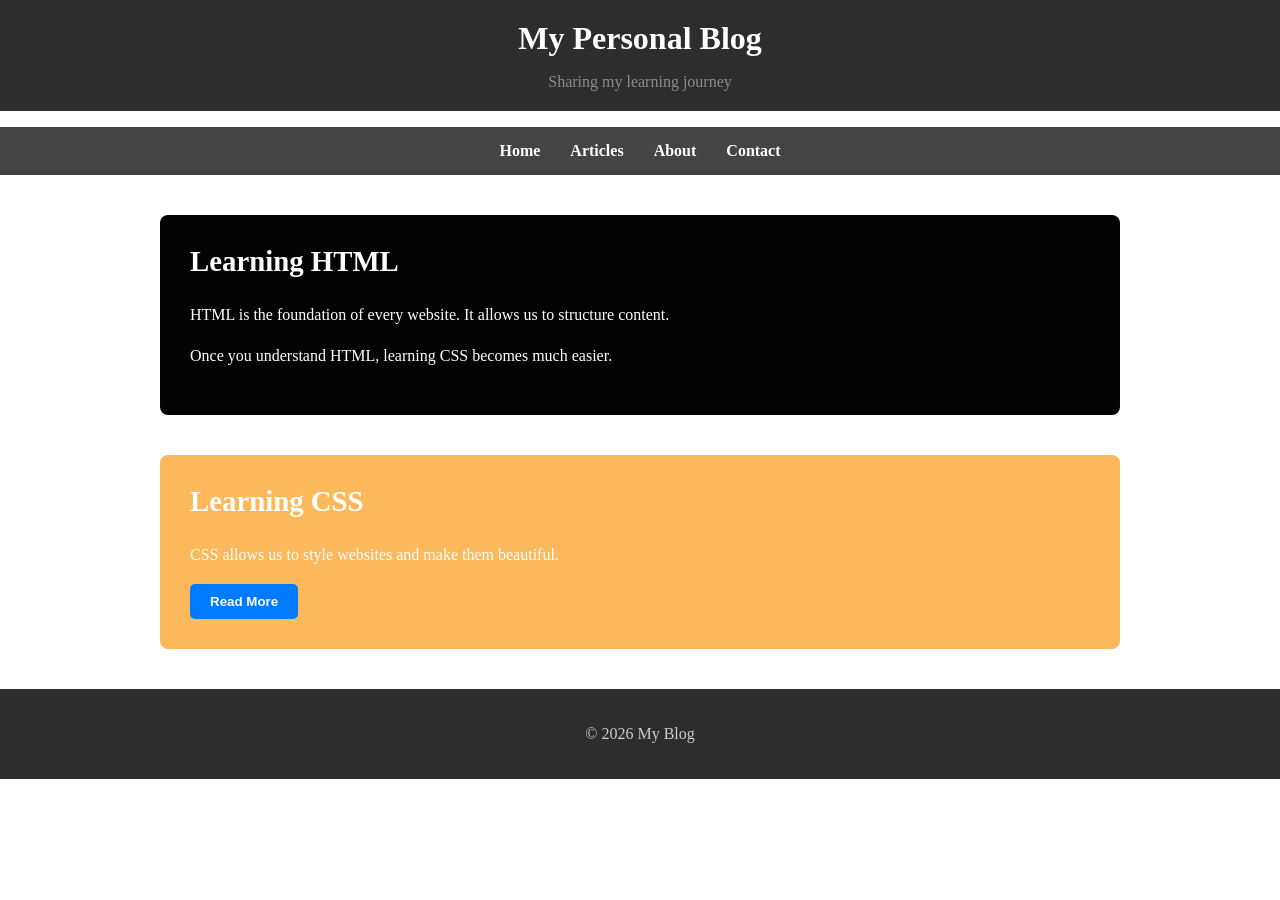
<file: first-try/index.html>
<!doctype html>
<html lang="en">
  <head>
    <meta charset="UTF-8" />
    <meta name="viewport" content="width=device-width, initial-scale=1.0" />
    <title>Document</title>
    <link rel="stylesheet" href="style.css" />
  </head>

  <body>
    <header id="main-header">
      <h1>My Personal Blog</h1>
      <p class="subtitle">Sharing my learning journey</p>
    </header>

    <nav class="navbar">
      <ul>
        <li class="nav-item">Home</li>
        <li class="nav-item">Articles</li>
        <li class="nav-item">About</li>
        <li class="nav-item">Contact</li>
      </ul>
    </nav>

    <section class="post">
      <h2 class="post-title">Learning HTML</h2>

      <p class="post-text">
        HTML is the foundation of every website. It allows us to structure
        content.
      </p>  

      <p class="post-text">
        Once you understand HTML, learning CSS becomes much easier.
      </p>
    </section>

    <section class="post-featured">
      <h2 class="post-title">Learning CSS</h2>

      <p class="post-text">
        CSS allows us to style websites and make them beautiful.
      </p>

      <button id="read-more">Read More</button>
    </section>

    <footer class="footer">
      <p>© 2026 My Blog</p>
    </footer>
  </body>
</html>
</file>
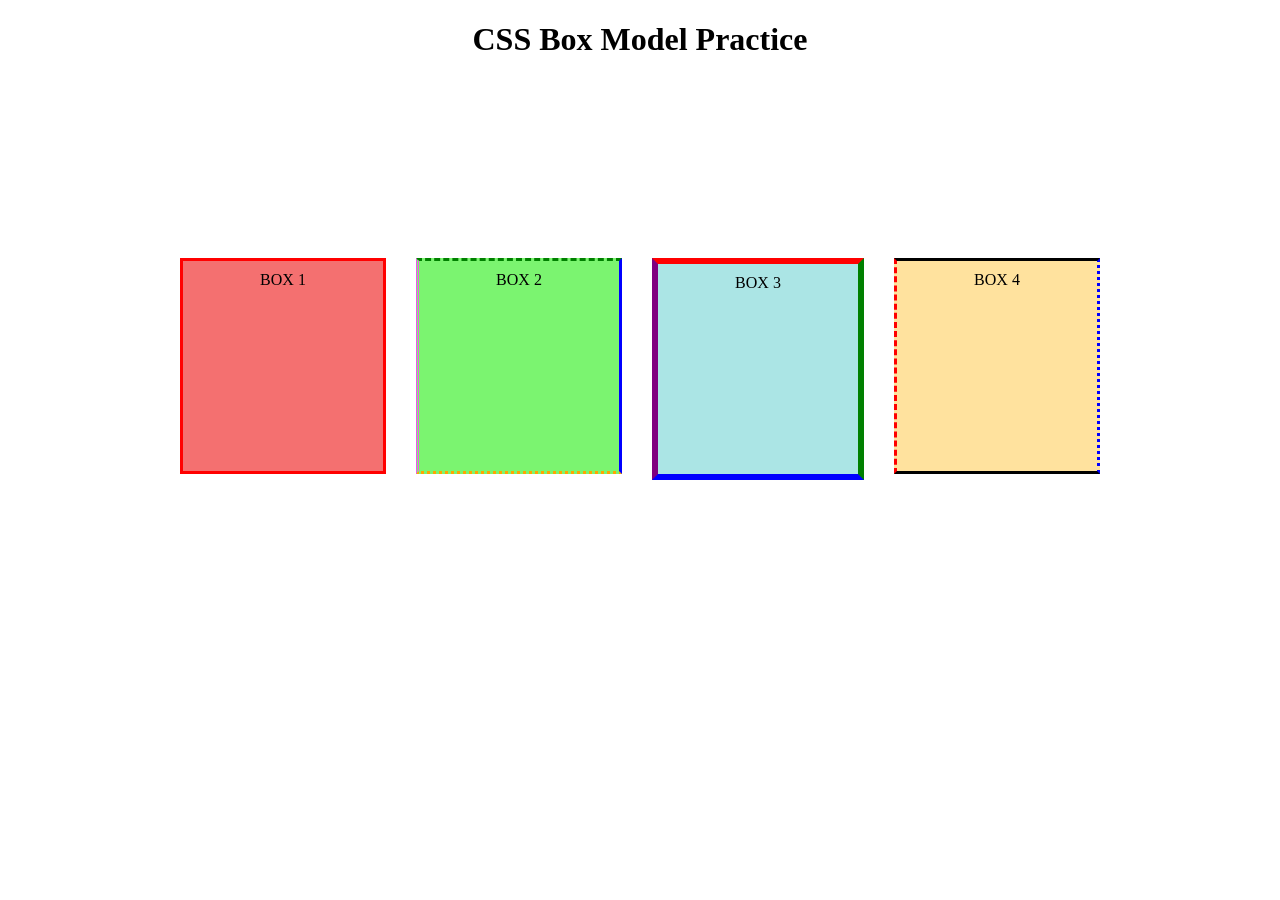
<file: test/index.htm>
<!doctype html>
<html>
  <head>
    <title>Product Store</title>
    <link rel="stylesheet" href="box.css" />
  </head>

  <body>
    <h1>CSS Box Model Practice</h1>

    <div class="container">
      <div class="box1">BOX 1</div>
      <div class="box2">BOX 2</div>
      <div class="box3">BOX 3</div>
      <div class="box4">BOX 4</div>
    </div>
  </body>
</html>
</file>
<file: first-try/style.css>
/* 1. Change body to dark so the white post stands out */
body {
    background-color: rgb(255, 255, 255); /* Dark background like your images */
 margin: 0px;
}

/* 2. Header and Navigation */
#main-header {
    background-color: #2e2d2d;
    padding-top: 20px;
}

#main-header h1 {
    color: #ffffff;
    text-align: center;
    margin: 0;
}

.subtitle {
    color: #8f8b8b;
    text-align: center;
    padding-bottom: 20px;
}

.navbar { 
    background-color: #444; 
    padding: 15px 0;
}

ul {
    display: flex;
    justify-content: center;
    list-style: none;
    padding: 0;
    margin: 0;
    gap: 30px;
}

.nav-item {
    font-weight: bold;
    cursor: pointer;
    color: white; /* Make menu text white */
}

/* 3. The White Post - This will now be visible against the dark body */
.post {
    background-color: rgb(3, 3, 3) !important;
    color: #ffffff !important;             /* Dark text on white background */
    width: 900px;
    margin: 40px auto;
    padding: 30px;
    border-radius: 8px;
}

/* 4. The Featured Post - Fixed name and transparency */
.post-featured {
    background-color: rgb(251, 185, 92); /* Solid color, no transparency */
    color: white;                        /* White text looks better here */
    width: 900px;
    margin: 40px auto;
    padding: 30px;
    border-radius: 8px;
}

.post-title {
    font-size: 1.8rem;
    margin-top: 0;
}

.post-text {
    line-height: 1.6;
}

/* 5. Button and Footer */
#read-more {
    background-color: #007bff; /* A nicer blue */
    color: white;
    border: none;
    border-radius: 5px;
    padding: 10px 20px;
    font-weight: bold;
    cursor: pointer;
}

.footer {
    background-color: #2e2d2d;
    text-align: center;
    padding: 20px;
    color: #ccc;
}
</file>
<file: test/box.css>
h1{
    text-align: center;
}
.box1{
    background-color: rgb(244, 112, 112);
    color: black;
    text-align: center;
    width: 200px;
    height: 200px;
    border: 3px solid red;
     padding-top: 10px;
}
.box2{
    background-color: rgb(123, 244, 112);
    color: black;
    text-align: center;
    width: 200px;
    height: 200px;
    border-top: 3px dashed green;
    border-right:3px solid blue ;
    border-left: 3px double #ee59ee ;
    border-bottom:3px dotted orange ;
     padding-top: 10px;
}
.box3{
    background-color: rgb(171, 229, 229);
    color: black;
    text-align: center;
    width: 200px;
    height: 200px;
    border-top: 6px solid red;
    border-left: 6px solid purple;
    border-right: 6px solid green;
    border-bottom: 6px solid blue;
     padding-top: 10px;
}
.box4{
    background-color: rgb(255, 226, 158);
    color: black;
    text-align: center;
    width: 200px;
    height: 200px;
    border-top: 3px solid black;
    border-left: 3px dashed red;
    border-right: 3px dotted blue;
    border-bottom: 3px solid black;
    padding-top: 10px;

}
.container{
    display: flex;
    justify-content: center;
    gap: 30px;
    margin-top: 200px;
}
</file>
